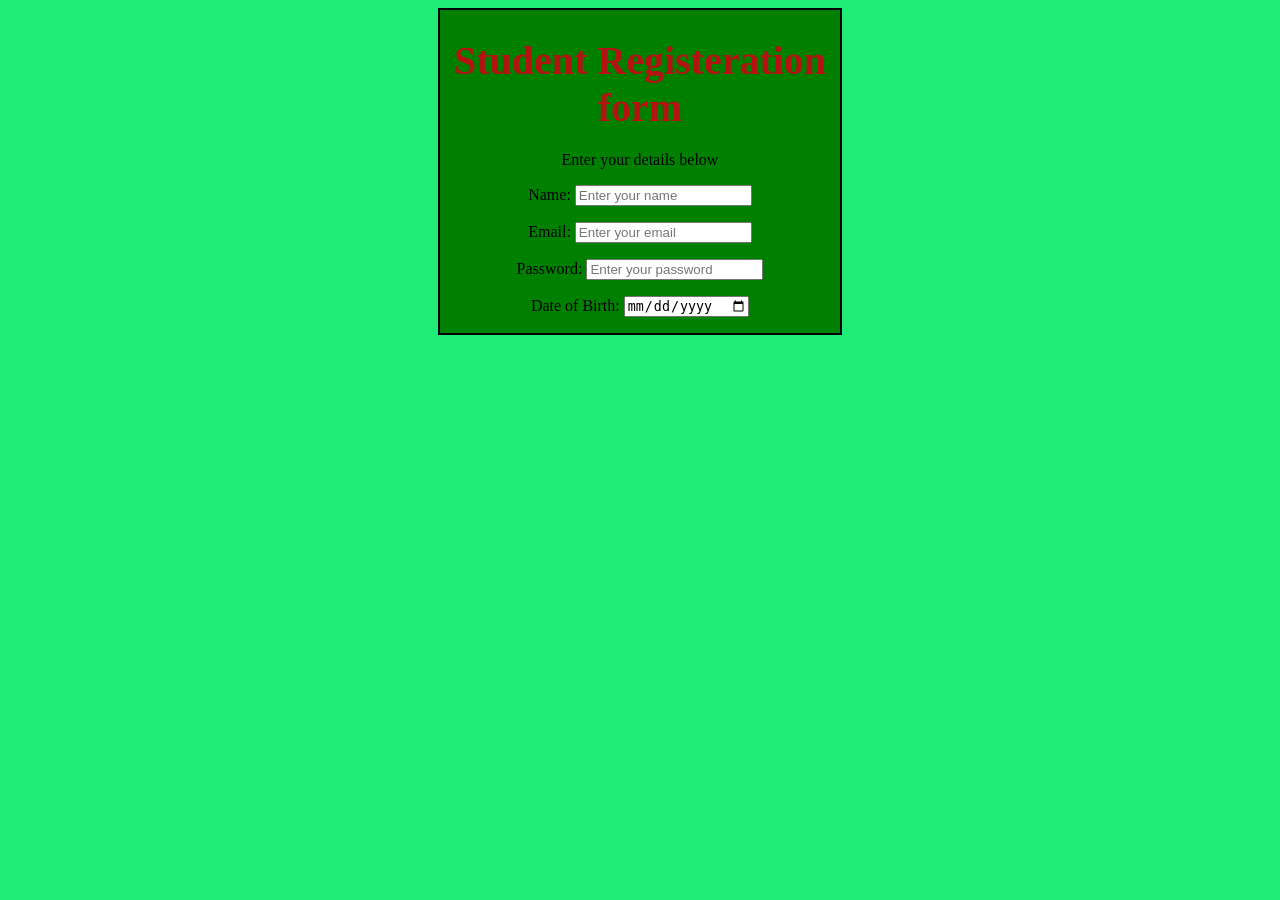
<file: frontend/index.html>
<!DOCTYPE html>
<html lang="en">
<head>
    <meta charset="UTF-8">
    <meta name="viewport" content="width=device-width, initial-scale=1.0">
    <title>Document</title>
    <link rel="stylesheet" href="style.css">
</head>
<body>
    <!-- <h1>About me</h1>
    <p>I am sudeeep I studying Computer Science Engineering  at Gopalan college of Engineering and Management 
       I am interested in building products and my hobbies are reading books and playing volley ball 
       and doing part time investing my time into learn the finance management </p>
       

       <img src="volleyball.jpg" alt="volley-image" sizes="100" width="500" style="display: block; margin: auto;">


<main>
    <h1>Student Portal</h1>

    <form action="#" method="post">
        <p>
            <label for="name">Name:</label>
            <input type="text" id="name" name="name" placeholder="Enter your name" required>
        </p>

        <p>
            <label for="email">Email:</label>
            <input type="email" id="email" name="email" placeholder="Enter your email" required>
        </p>

        <p>
            <label for="password">Password:</label>
            <input type="password" id="password" name="password" placeholder="Enter your password" required>
        </p>

        <p>
            <label for="date-of-birth">Date of Birth:</label>
            <input type="date" id="date-of-birth" name="date-of-birth" required>
        </p>

        <p>
            <button type="button" onclick="history.back()">Back</button>
            <button type="submit">Submit</button>
        </p>
    </form>
 </main> -->



 <div class= "container">

    <h1>Student Registeration form</h1>
    <p>Enter your details below </p>
    
            <label for="name">Name:</label>
            <input type="text" id="name" name="name" placeholder="Enter your name" required>
        </p>

        <p>
            <label for="email">Email:</label>
            <input type="email" id="email" name="email" placeholder="Enter your email" required>
        </p>

        <p>
            <label for="password">Password:</label>
            <input type="password" id="password" name="password" placeholder="Enter your password" required>
        </p>

        <p>
            <label for="date-of-birth">Date of Birth:</label>
            <input type="date" id="date-of-birth" name="date-of-birth" required>
        </p>
 </div>
</body>
</html>
</file>
<file: frontend/style.css>
h1{
    background-color: green;
    color: rgb(179, 19, 19);
    margin-bottom: 20px;
    text-align: center;
    font-size: 40px;
    justify-content: center;
    font-family: 'Times New Roman', Times, serif;

}
body{
    background-color: rgb(32, 237, 118);
}
div{
    text-align: center;
    border: 2px solid black;
    position: relative;
    justify-content: center;
    text-align: center;
    width: 400px;
    background-color: green;
    margin: 0 auto;

}
p{
    

}
</file>
